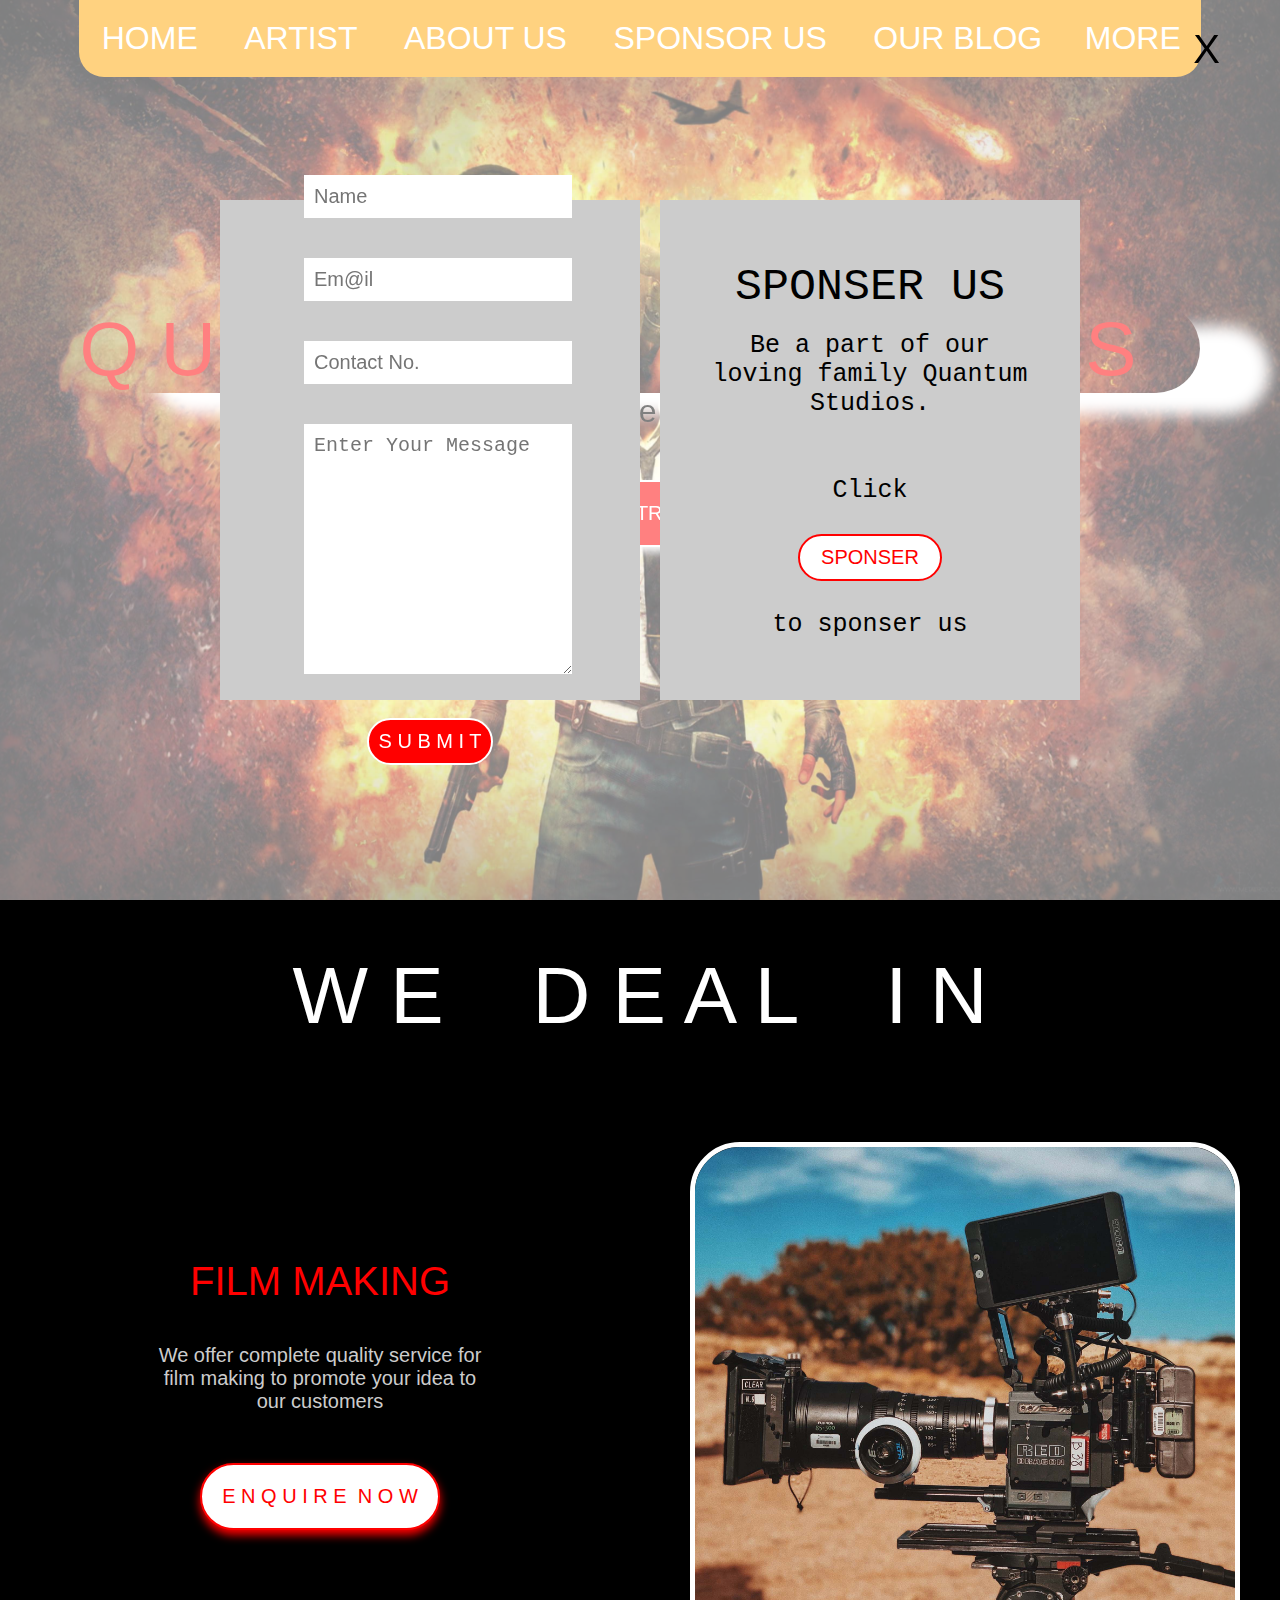
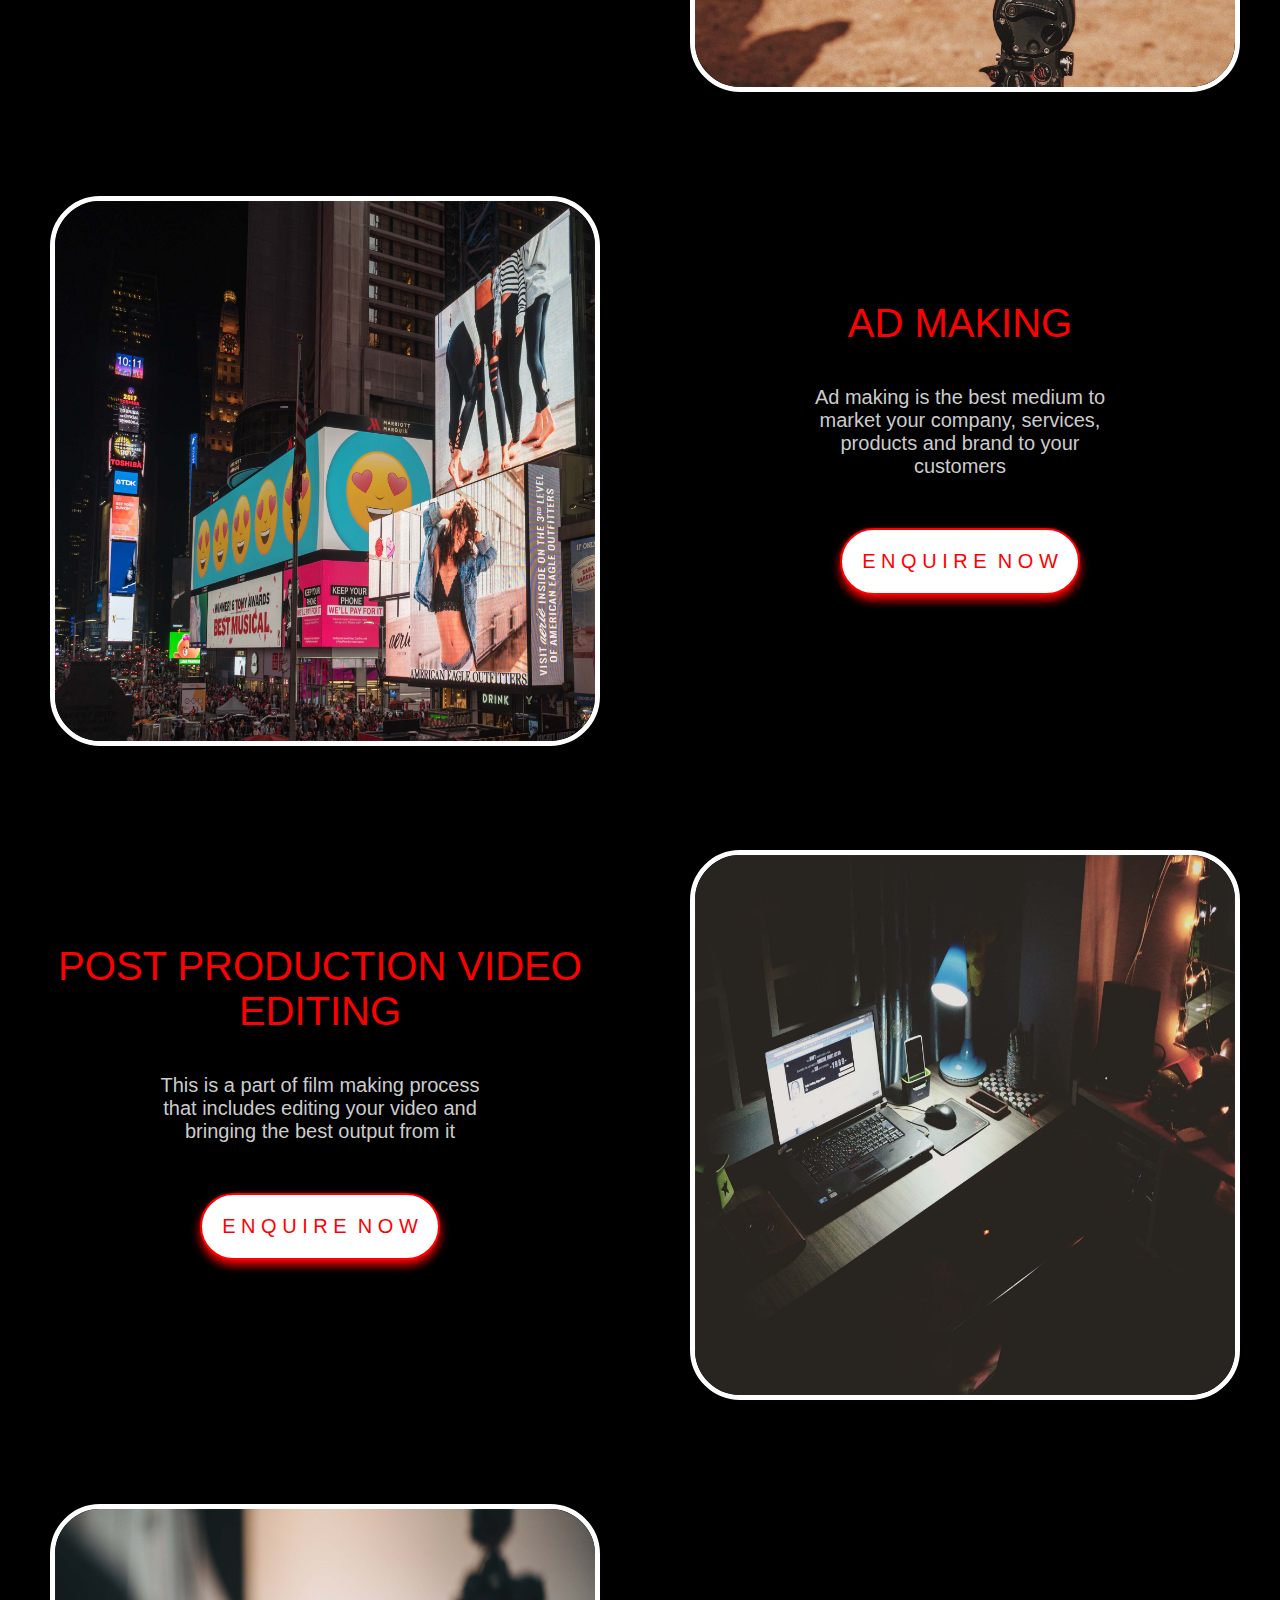
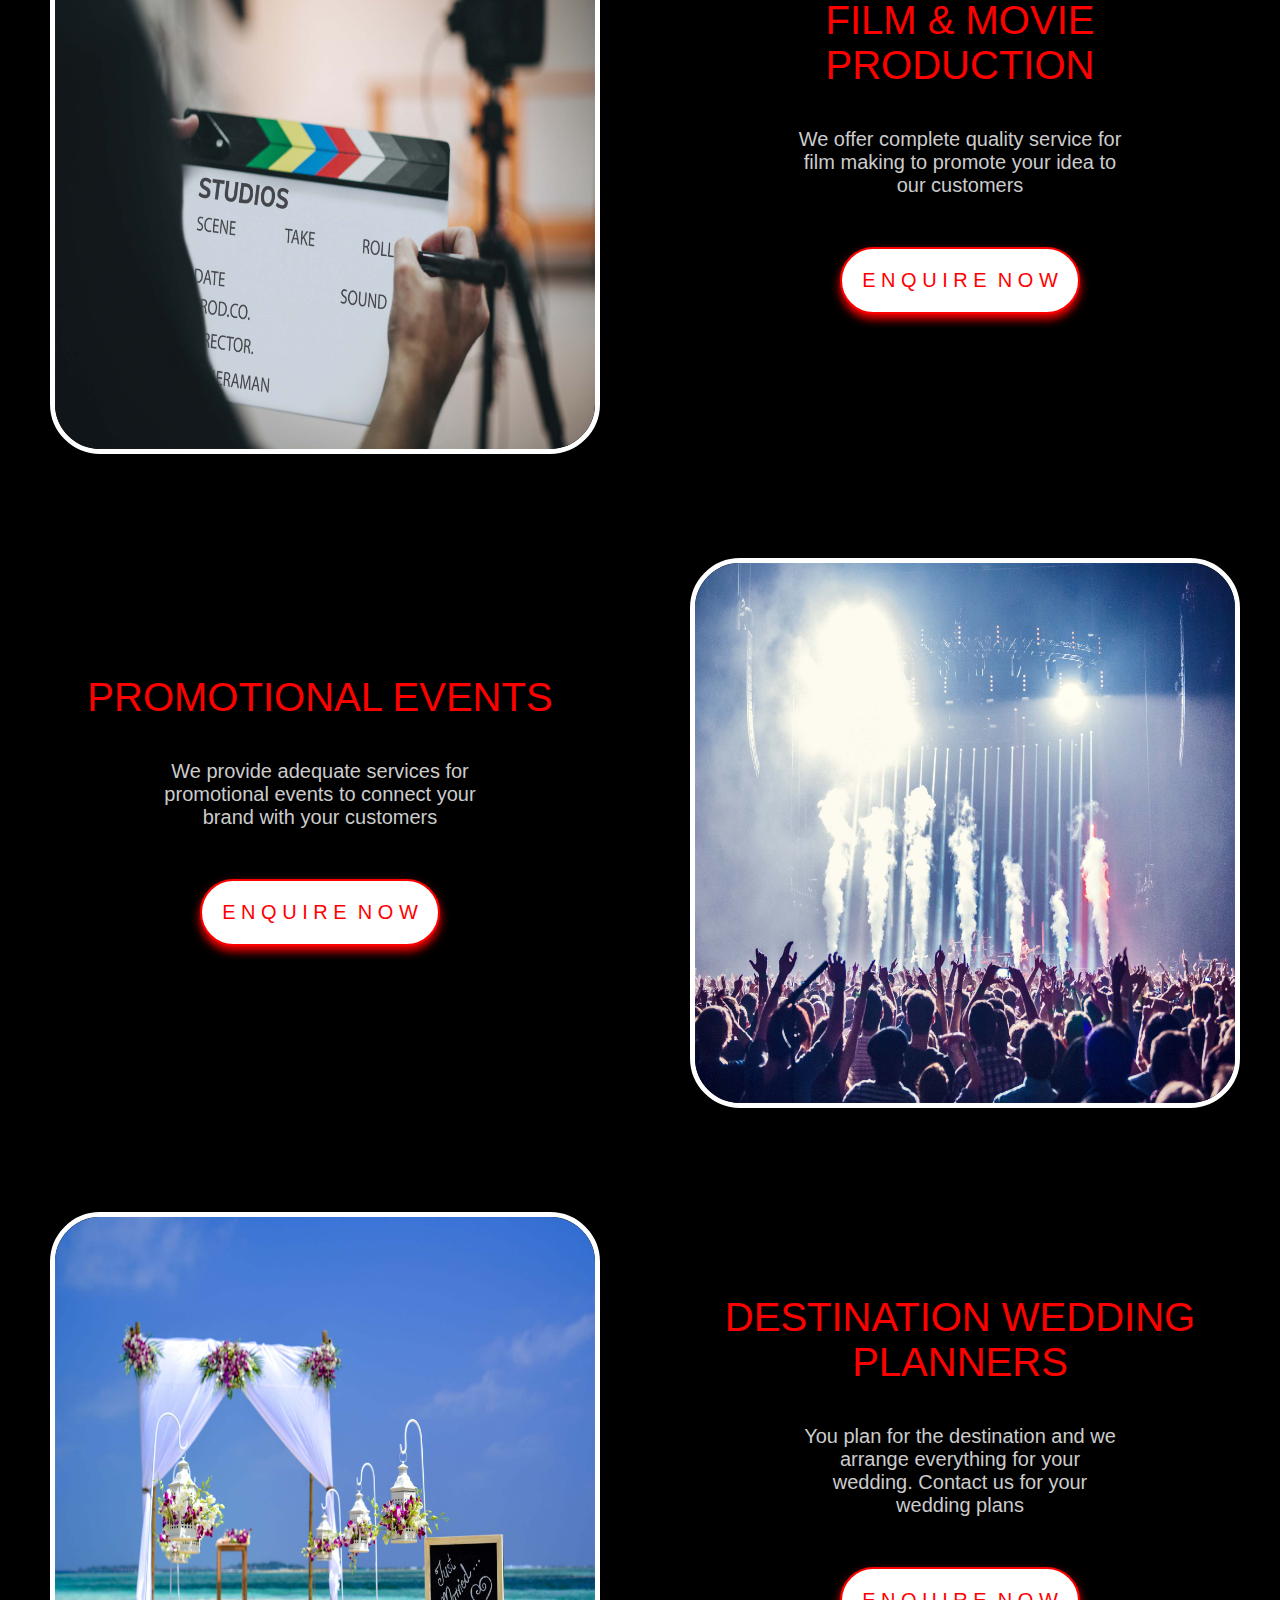
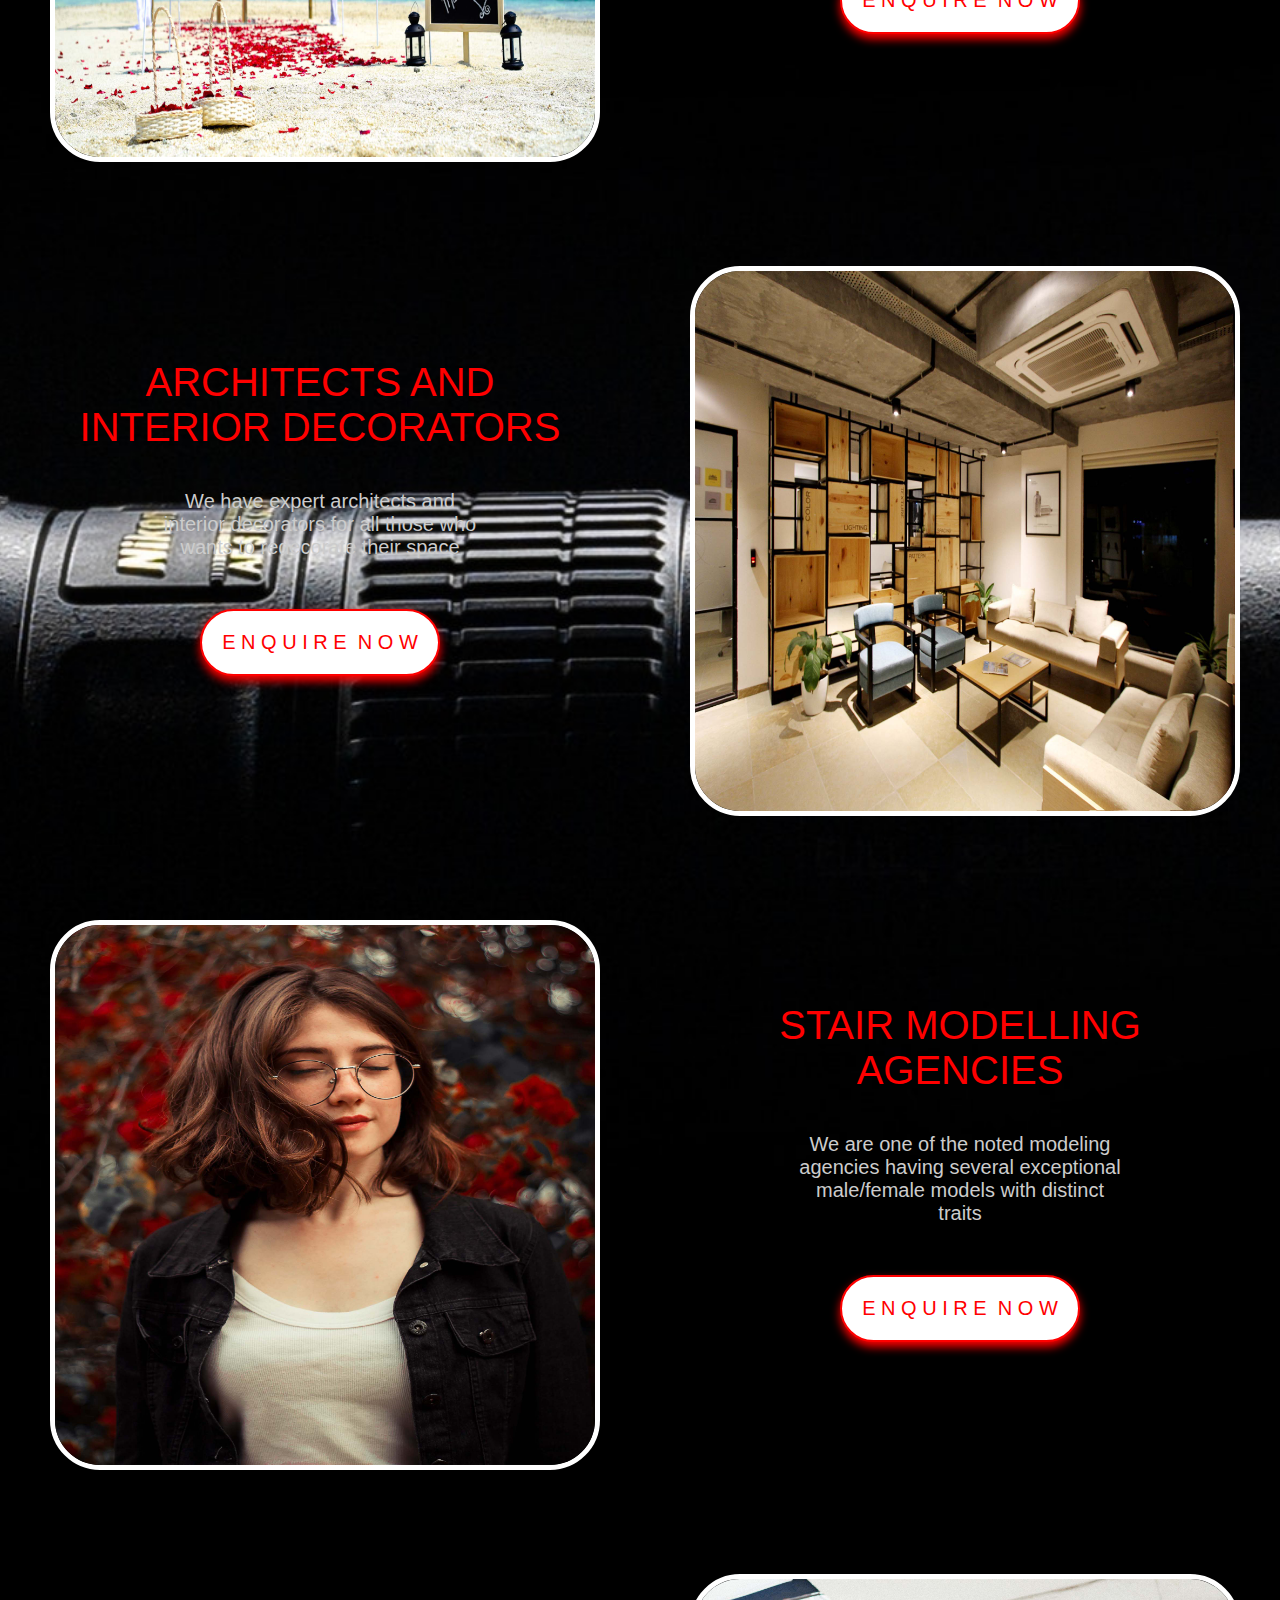
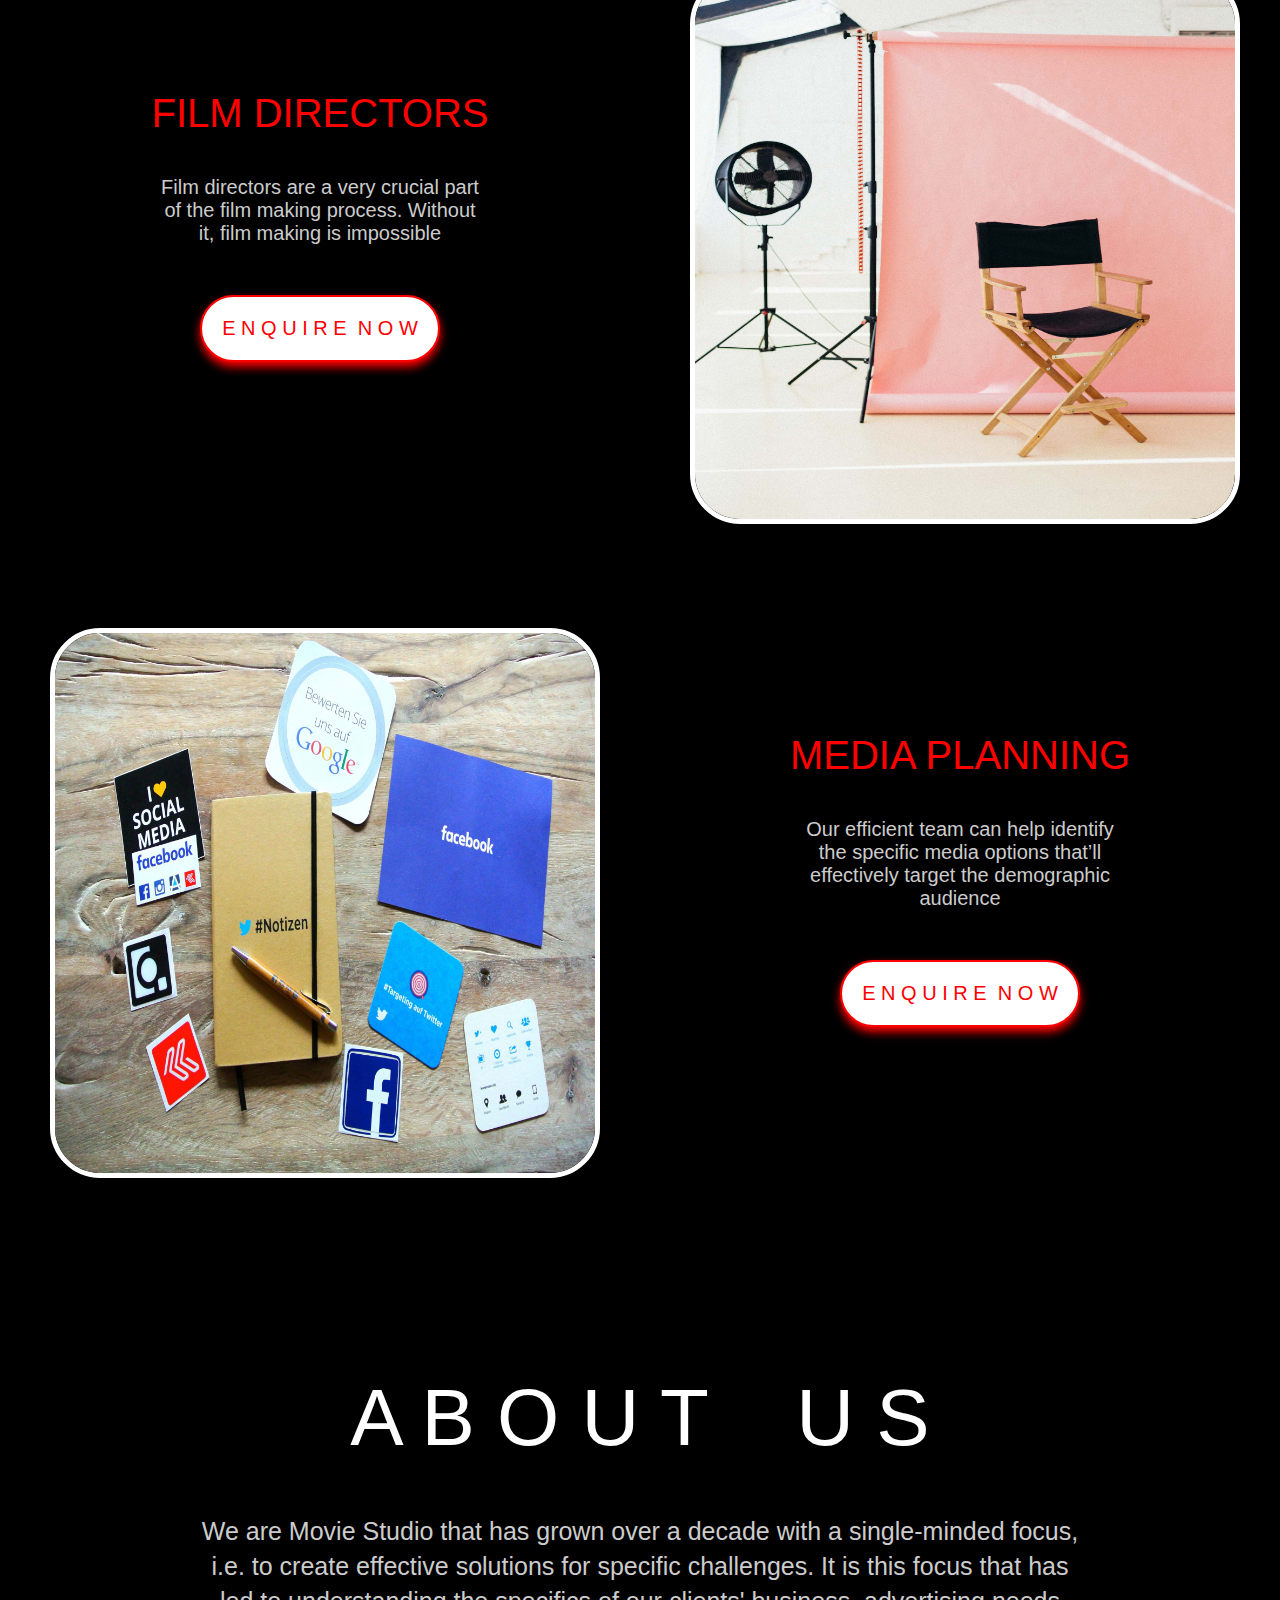
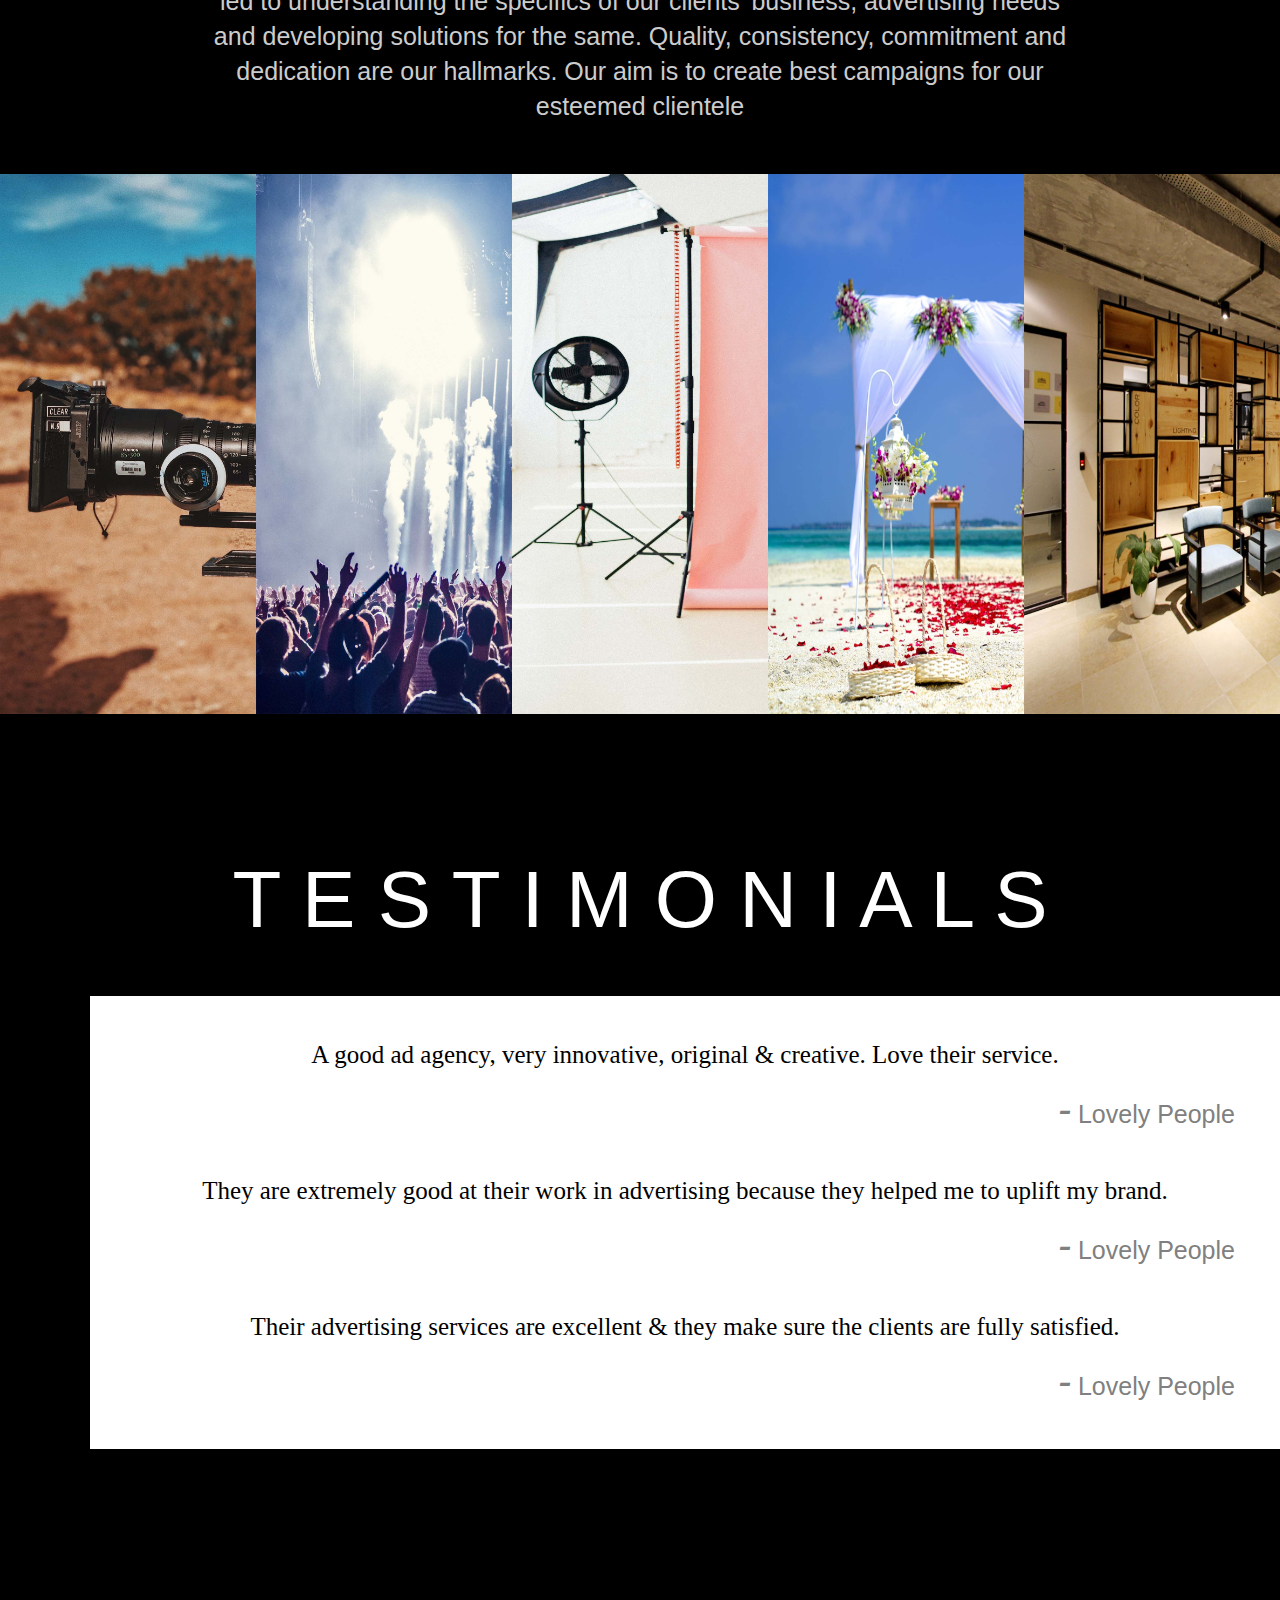
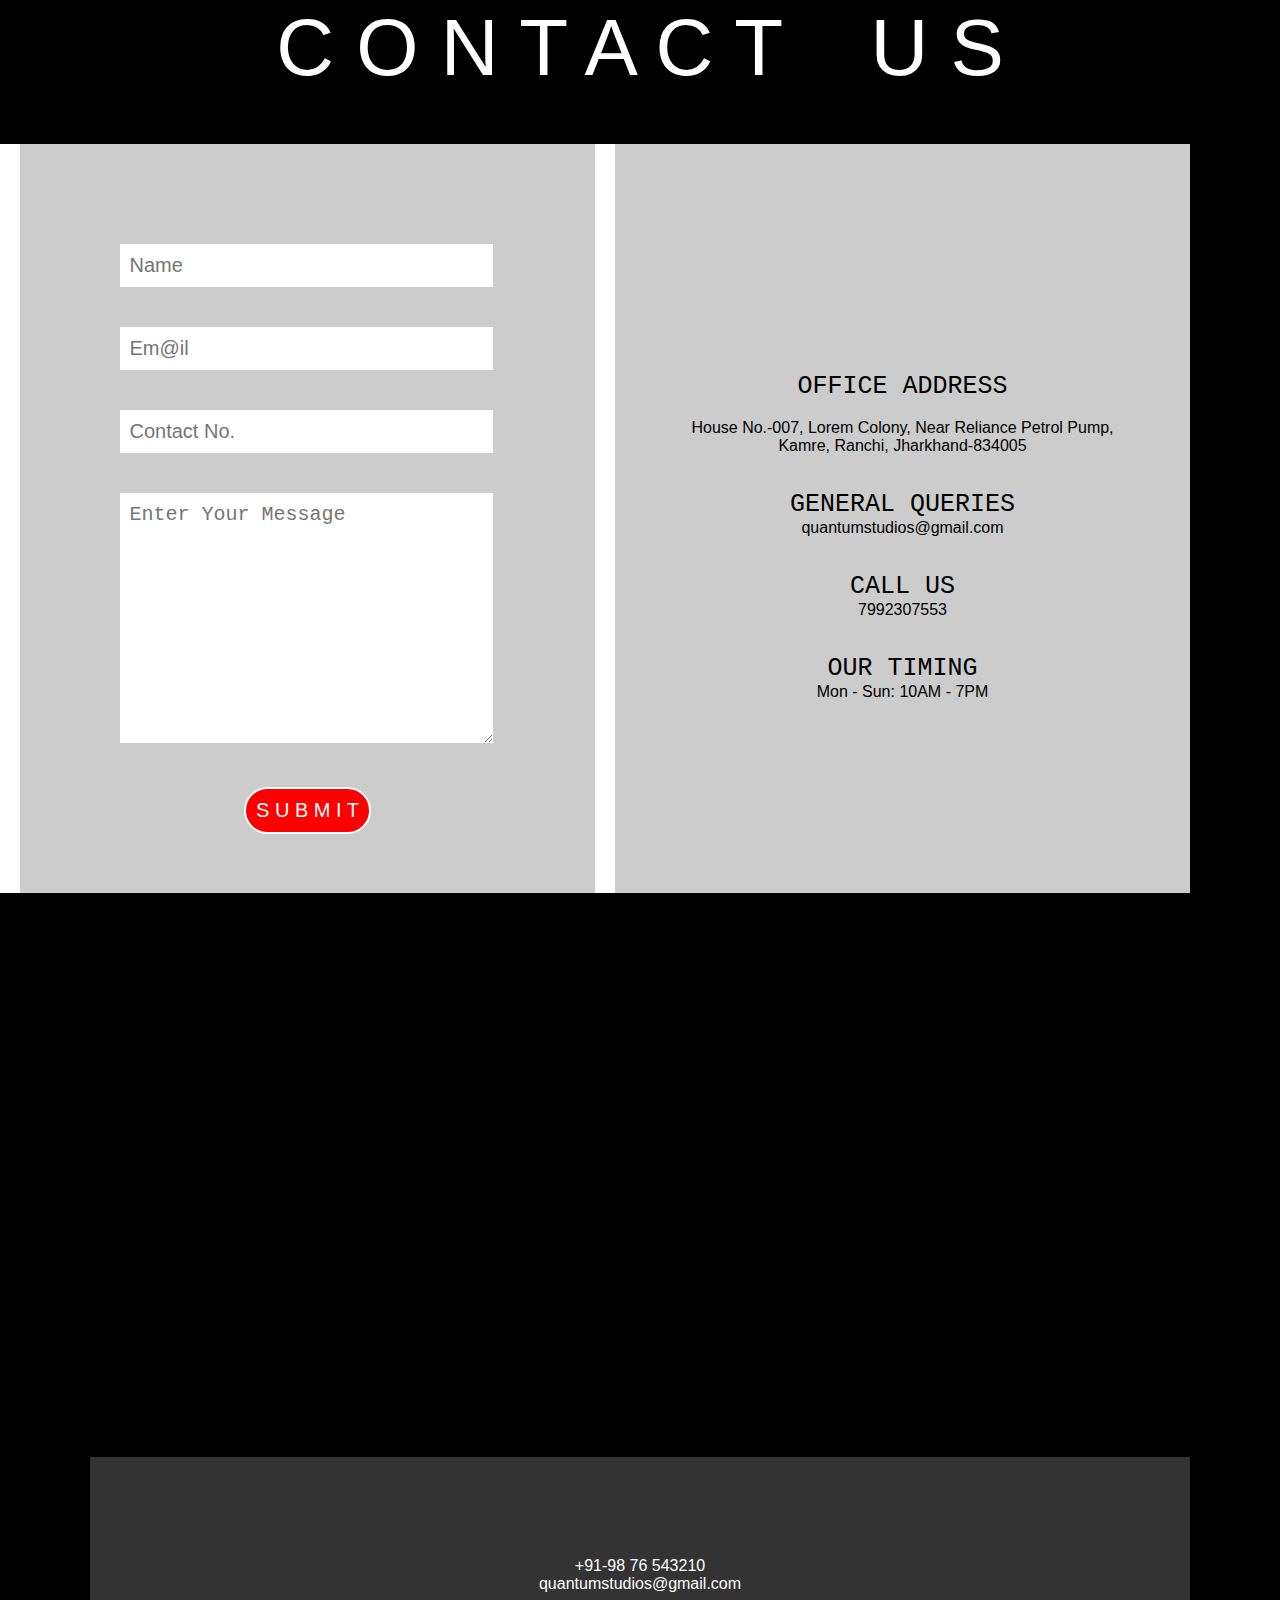
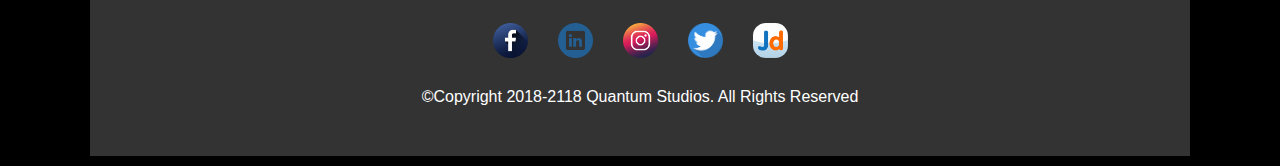
<file: index.html>
<!DOCTYPE html>
<html lang="en-US">
    <head>
        <meta charset="utf-8">
        <meta name="author" content="Nikhil Kumar Shrivastava">
        <meta name="description" content="">
       <!--<link rel="Page Icon" href="images/Wlogo.png" type="image/x-icon">--> 
        <link rel="stylesheet" href="css/css.css">
        <link rel="stylesheet" href="css/slide.css">
        <script type="text/javascript" src="script/jquery.js" lang="javascript"></script>
        <script type="text/javascript" src="script/pareffect.js" lang="javascript"></script>
    </head>
<body>
    <div class="back-drop">
        <div class="top-sec">
            <div class="menu">
              <div class="menu-cover">
                  <div class="menu-block">
                <a href="">HOME</a>
                <a href="artists/artist.html">ARTIST</a>
                <a id="abt-us" data-sc>ABOUT US</a>
                <a class="more_items" href="">SPONSOR US</a>
                <a href="#">OUR BLOG</a></div>
                <ul>
                    <li><a class="more-click-event">MORE</a>
                    </li>
                </ul>
            </div>
            <div class="more-li-real">
                <ul class="more-li">
                    <li><a class="more_items" id="gal" data-sc>GALLERY</a></li>
                    <li><a class="more_items" id="tesmon"  data-sc>TESTIMONIALS</a></li>
                    <li><a class="more_items" id="con-us"  data-sc>CONTACT US</a></li>
                </ul>
            </div>
        </div>
        <div class="top-sec-center-container">
            <div class="top-sec-center">
                <div class="rellax text-nfilms" data-rellax-speed="-2">Q U A N T U M &nbsp;&nbsp;&nbsp;S T U D I O S &nbsp;&nbsp;</div>
                <div class="rellax basline-nfilms" data-rellax-speed="-2">O f f e r i n g &nbsp;&nbsp;&nbsp;T h e &nbsp;&nbsp;&nbsp;B e s t &nbsp;&nbsp;&nbsp;S t o r y t e l l i n g</div>
                <a class="rellax" data-rellax-speed="-2" type="button" href="https://www.youtube.com/watch?v=Riu0qLSqfTo&t=41s">WATCH TRAILER</a>
            </div>
        </div>
        </div>
        <div class="sec-sec">
            <div class="deals">W E &nbsp;&nbsp;&nbsp;D E A L &nbsp;&nbsp;&nbsp;I N</div>

            <div class="deal-in">
                <div>
                    <div class="film-making">
                        <div class="text-l"><div class="film-m">FILM MAKING</div>
                        <div id="deal-desc">We offer complete quality service for film making to promote your idea to our customers</div>
                        <input class="enquire_button" type="button" value="E N Q U I R E  N O W">
                    </div>
                        <div class="rimg-div">
                            <img class="rimg" src="images/film-making.jpg" alt="FILM MAKING">
                        </div>
                    </div>
                    <div class="film-making">
                        <div class="rimg-div">
                            <img class="rimg" src="images/ad-making.jpg" alt="AD MAKING">
                        </div>
                        <div class="text-l"><div class="film-m">AD MAKING</div>
                        <div id="deal-desc">Ad making is the best medium to market your company, services, products and brand to your customers</div>
                        <input class="enquire_button" type="button" value="E N Q U I R E  N O W">
                    </div>
                    </div>
                    <div class="film-making">
                            <div class="text-l"><div class="film-m">POST PRODUCTION VIDEO EDITING</div>
                            <div id="deal-desc">This is a part of film making process that includes editing your video and bringing the best output from it</div>
                            <input class="enquire_button" type="button" value="E N Q U I R E  N O W">
                        </div>
                        <div class="rimg-div">
                            <img class="rimg" src="images/postproduction.jpg" alt="POST PRODUCTION VIDEO EDITING">
                        </div>
                    </div>
                    <div class="film-making">
                        <div class="rimg-div">
                            <img class="rimg" src="images/film-and-movie.jpg" alt="FILM & MOVIE PRODUCTION">
                        </div>
                        <div class="text-l"><div class="film-m">FILM &amp; MOVIE PRODUCTION</div>
                        <div id="deal-desc">We offer complete quality service for film making to promote your idea to our customers</div>
                        <input class="enquire_button" type="button" value="E N Q U I R E  N O W">
                    </div>
                    </div>
                    <div class="film-making">
                            <div class="text-l"><div class="film-m">PROMOTIONAL EVENTS</div>
                            <div id="deal-desc">We provide adequate services for promotional events to connect your brand with your customers</div>
                            <input class="enquire_button" type="button" value="E N Q U I R E  N O W">
                        </div>
                        <div class="rimg-div">
                            <img class="rimg" src="images/promo-events.jpg" alt="PROMOTIONAL EVENTS">
                        </div>
                    </div>
                    <div class="film-making">
                        <div class="rimg-div">
                            <img class="rimg" src="images/destination-wedding.jpg" alt="DESTINATION WEDDING PLANNERS">
                        </div>
                        <div class="text-l"><div class="film-m">DESTINATION WEDDING PLANNERS</div>
                        <div id="deal-desc">You plan for the destination and we arrange everything for your wedding. Contact us for your wedding plans</div>
                        <input class="enquire_button" type="button" value="E N Q U I R E  N O W">
                    </div>
                    </div>
                    <div class="film-making">
                            <div class="text-l"><div class="film-m">ARCHITECTS AND INTERIOR DECORATORS</div>
                            <div id="deal-desc">We have expert architects and interior decorators for all those who wants to redecorate their space</div>
                            <input class="enquire_button" type="button" value="E N Q U I R E  N O W">
                        </div>
                        <div class="rimg-div">
                            <img class="rimg" src="images/architecture.jpg" alt="ARCHITECTS AND INTERIOR DECORATORS">
                        </div>
                    </div>
                    <div class="film-making">
                        <div class="rimg-div">
                            <img class="rimg" src="images/stair-model.jpg" alt="STAIR MODELLING AGENCIES">
                        </div>
                        <div class="text-l"><div class="film-m">STAIR MODELLING AGENCIES</div>
                        <div id="deal-desc">We are one of the noted modeling agencies having several exceptional male/female models with distinct traits</div>
                        <input class="enquire_button" type="button" value="E N Q U I R E  N O W">
                    </div>
                    </div>
                    <div class="film-making">
                            <div class="text-l"><div class="film-m">FILM DIRECTORS</div>
                            <div id="deal-desc">Film directors are a very crucial part of the film making process. Without it, film making is impossible</div>
                            <input class="enquire_button" type="button" value="E N Q U I R E  N O W">
                        </div>
                        <div class="rimg-div">
                            <img class="rimg" src="images/director.jpg" alt="FILM DIRECTORS">
                        </div>
                    </div>
                        <div class="film-making">
                        <div class="rimg-div">
                            <img class="rimg" src="images/media-planning.jpg" alt="MEDIA PLANNING">
                        </div>
                        <div class="text-l"><div class="film-m">MEDIA PLANNING</div>
                        <div id="deal-desc">Our efficient team can help identify the specific media options that’ll effectively target the demographic audience</div>
                        <input class="enquire_button" type="button" value="E N Q U I R E  N O W">
                    </div>
                    </div>
                </div>
            </div>
        </div>
        <div class="gap1"></div>
        <div class="abt-sec">
            <div class="abt-sec-in">
                <div class="abt">A B O U T &nbsp;&nbsp;&nbsp;U S</div>
                <div id="abt-desc">
                        We are Movie Studio that has grown over a decade with a single-minded focus,
                        i.e. to create effective solutions for specific challenges. It is this focus that has led
                        to understanding the specifics of our clients' business, advertising needs and developing
                        solutions for the same. Quality, consistency, commitment and dedication are our hallmarks.
                        Our aim is to create best campaigns for our esteemed clientele
                </div>
                <div class="abt-img">
                    <div class="abt-slide">
                        <div class="slide">
                            <ul class="slide-base">
                                <li>
                                    <div class="team-slide-img-content">
                                        <h2>WHAT IS LOREM IPSUM?</h2>
                                        <p>Lorem ipsum dolor sit amet consectetur adipisicing elit. 
                                            Tenetur provident excepturi, rerum dolorem iusto velit incidunt odit 
                                            consequuntur molestias harum quae modi adipisci illo! 
                                            Accusamus magnam dolore cupiditate! Beatae, provident!</p>
                                    </div></li>
                                <li>
                                    <div class="team-slide-img-content">
                                        <h2>WHAT IS LOREM IPSUM?</h2>
                                        <p>Lorem ipsum dolor sit amet consectetur adipisicing elit. 
                                            Tenetur provident excepturi, rerum dolorem iusto velit incidunt odit 
                                            consequuntur molestias harum quae modi adipisci illo! 
                                            Accusamus magnam dolore cupiditate! Beatae, provident!</p>
                                    </div></li>
                                <li>
                                    <div class="team-slide-img-content">
                                        <h2>WHAT IS LOREM IPSUM?</h2>
                                        <p>Lorem ipsum dolor sit amet consectetur adipisicing elit. 
                                            Tenetur provident excepturi, rerum dolorem iusto velit incidunt odit 
                                            consequuntur molestias harum quae modi adipisci illo! 
                                            Accusamus magnam dolore cupiditate! Beatae, provident!</p>
                                    </div></li>
                                <li>
                                    <div class="team-slide-img-content">
                                        <h2>WHAT IS LOREM IPSUM?</h2>
                                        <p>Lorem ipsum dolor sit amet consectetur adipisicing elit. 
                                            Tenetur provident excepturi, rerum dolorem iusto velit incidunt odit 
                                            consequuntur molestias harum quae modi adipisci illo! 
                                            Accusamus magnam dolore cupiditate! Beatae, provident!</p>
                                    </div></li>
                                <li>
                                    <div class="team-slide-img-content">
                                        <h2>WHAT IS LOREM IPSUM?</h2>
                                        <p>Lorem ipsum dolor sit amet consectetur adipisicing elit. 
                                            Tenetur provident excepturi, rerum dolorem iusto velit incidunt odit 
                                            consequuntur molestias harum quae modi adipisci illo! 
                                            Accusamus magnam dolore cupiditate! Beatae, provident!</p>
                                    </div></li>
                                </ul>
                            </div>
                        </div>
                    </div>
                </div>  
            </div>
            <div class="testimonials">
                <div class="tes-head">T E S T I M O N I A L S</div>
                <div class="tm-cover">
                <div class="t1">
                    <div class="t1h1">A good ad agency, very innovative, original & creative. Love their service.</div>
                    <div class="t1h1d1"><em style="font-size:40px">-</em> Lovely People</div>
                </div>
                <div class="t2">
                    <div class="t2h2">They are extremely good at their work in advertising because they helped me to uplift my brand.</div>
                    <div class="t2h2d2"><em style="font-size:40px">-</em> Lovely People</div>
                </div>
                <div class="t3">
                    <div class="t3h3">Their advertising services are excellent & they make sure the clients are fully satisfied.</div>
                    <div class="t3h3d3"><em style="font-size:40px">-</em> Lovely People</div>
                </div>
            </div>
                </div>

            <div class="contact-us">
                
                    <div class="cous-head">C O N T A C T &nbsp;&nbsp;&nbsp;U S</div>
                    <div class="cous-cover">
                        <div class="cous-palete">
                            <div class="cous-form">
                                <form action="">
                                    <div class="info">
                                    <input placeholder="Name" type="text">
                                    
                                    <input placeholder="Em@il" type="text">
                                    
                                    <input placeholder="Contact No." type="text">
                                    
                                    <textarea rows="10" placeholder="Enter Your Message"></textarea></div>
                                    <div class="submit-form">
                                        <input type="submit" value="S U B M I T">
                                    </div>
                                </form>

                            </div>

                            <div class="cous-desc">
                                <div class="cous-headings">
                                        <div class="cous-heads">OFFICE ADDRESS</div><br>
                                        <div class="cous-detail-desc">House No.-007, Lorem Colony, Near Reliance Petrol Pump, Kamre, Ranchi,
                                            Jharkhand-834005
                                        </div>
                                </div>
                                <div class="cous-headings">
                                        <div class="cous-heads">GENERAL QUERIES</div>
                                        <div class="cous-detail-desc">quantumstudios@gmail.com</div>
                                </div>
                                <div class="cous-headings">
                                        <div class="cous-heads">CALL US</div>
                                        <div class="cous-detail-desc">7992307553</div>
                                </div>
                                <div class="cous-headings">
                                        <div class="cous-heads">OUR TIMING</div>
                                        <div class="cous-detail-desc">Mon - Sun: 10AM - 7PM</div>
                                </div>
                            </div>
                        </div>
                    </div>
            </div>
                <iframe class="google-maps" src="https://www.google.com/maps/embed?pb=!1m18!1m12!1m3!1d3662.1136308995283!2d85.28646501537749!3d23.384106184771174!2m3!1f0!2f0!3f0!3m2!1i1024!2i768!4f13.1!3m3!1m2!1s0x39f4e0958a6c4db5%3A0x1ce7e750d794c065!Quantum+Studios!5e0!3m2!1sen!2sin!4v1557730930299!5m2!1sen!2sin" frameborder="0" style="border:0" allowfullscreen></iframe>
            <footer>
                <div class="pno">
                    +91-98 76 543210 <br>
                    quantumstudios@gmail.com
                </div>
                <div class="social">

                <div class="facebook">
                    <a href="https://www.facebook.com/quantumstudios"></a>
                </div>
                <div class="linked-in">
                    <a href=""></a>
                </div>
                <div class="ig">
                    <a href="https://www.instagram.com/quantumstudios/"></a>
                </div>
                <div class="tweet">
                    <a href="https://twitter.com/quantumstudios"></a>
                </div>
                <div class="justdial">
                    <a href="https://www.justdial.com/Ranchi/Quantum-Studios/0651PX651-X651-170525124513-T4Z7_BZDET"></a>
                </div>
                </div>
                <div class="copyright">
                    &#169;Copyright 2018-2118 Quantum Studios. All Rights Reserved
                </div>
            </footer>
            </div>
        </div>
        <div class="overlayExcess">
            <div class="overlayclose"><a class="overlaycloseButton">X</a></div>
            <div class="cous-cover-overlay">
                <div class="cous-palete">
                    <div class="cous-form">
                        <form action="">
                            <div class="info">
                            <input placeholder="Name" type="text">
                            
                            <input placeholder="Em@il" type="text">
                            
                            <input placeholder="Contact No." type="text">
                            
                            <textarea rows="10" placeholder="Enter Your Message"></textarea></div>
                            <div class="submit-form">
                                <input type="submit" value="S U B M I T">
                            </div>
                        </form>

                    </div>

                    <div class="cous-desc">
                        <div class="cous-headings">
                                <div class="cous-heads-overlay">SPONSER US</div><br>
                                <div class="overlay-detail">
                                    Be a part of our loving family Quantum Studios.
                                    <br><br><br>
                                    Click <br><br><a class="sponser_button" href="">&nbsp;&nbsp;SPONSER&nbsp;&nbsp;</a><br><br>to sponser us
                                </div>
                        </div>
                        
                    </div>
                </div>
            </div>
    </div>
        <div class="more-overlay1"></div>
        <div class="more-overlay2"></div>
        <script src="script/script.js"></script>
    </body>
</html>
</file>
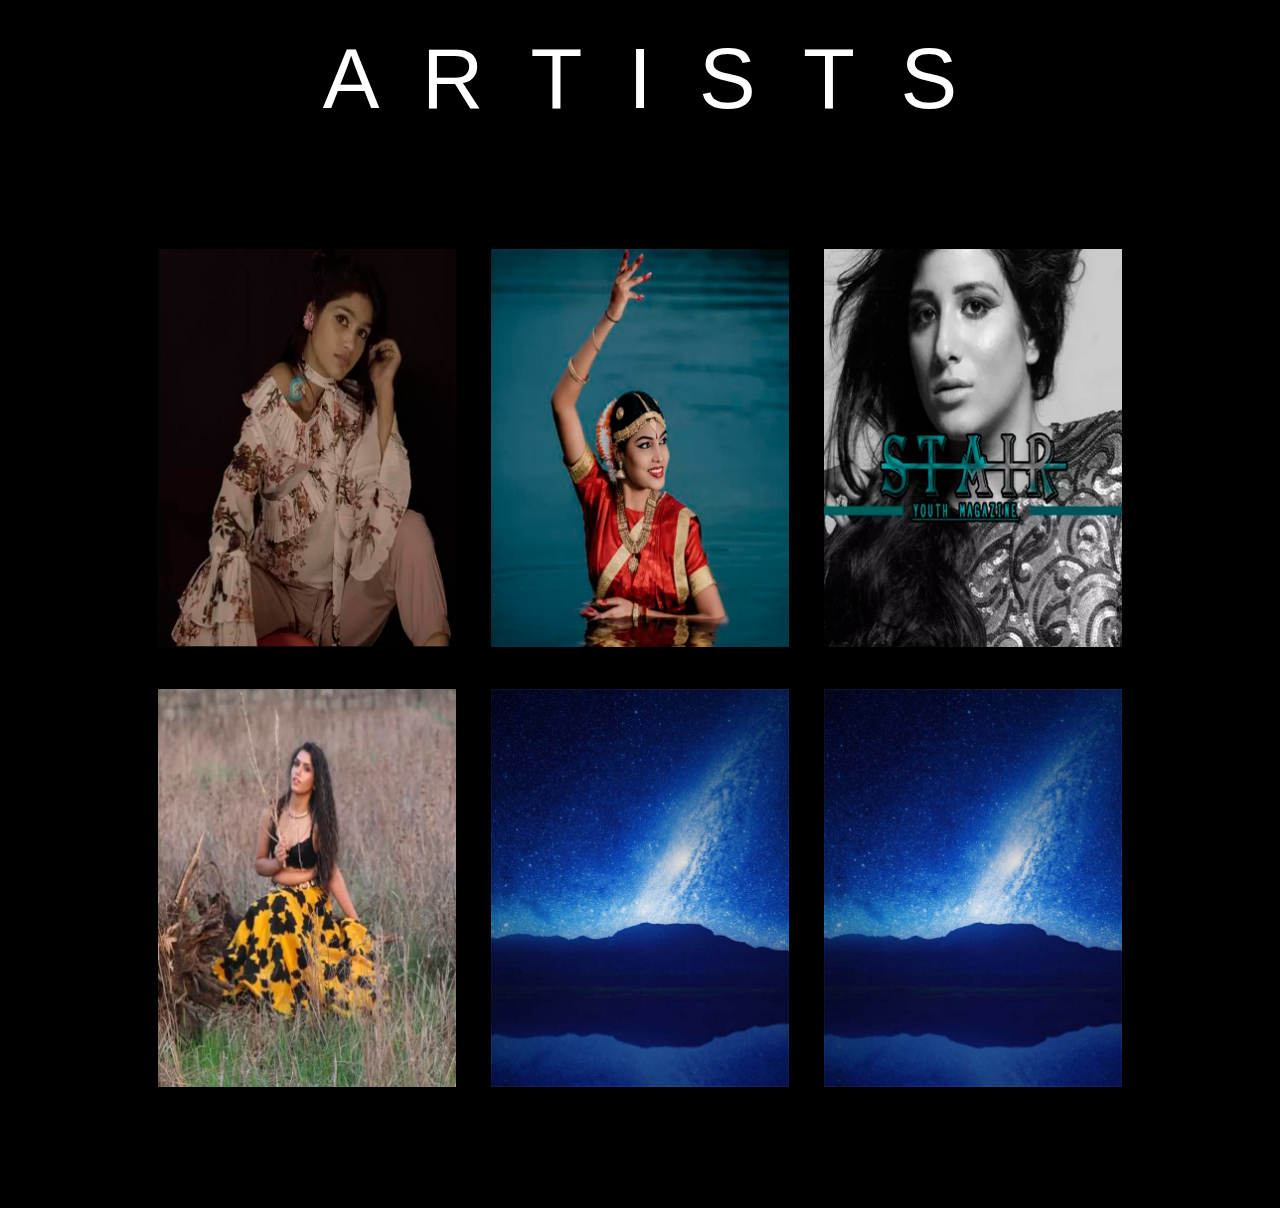
<file: artists/artist.html>
<!DOCTYPE html>
<html lang="en">
<head>
    <meta charset="UTF-8">
    <meta name="viewport" content="width=device-width, initial-scale=1.0">
    <meta http-equiv="X-UA-Compatible" content="ie=edge">
    <link rel="stylesheet" href="artist.css">
    <title>Artists</title>
</head>
<body>
    <div class="artisttext">A &nbsp;R &nbsp;T &nbsp;I &nbsp;S &nbsp;T &nbsp;S</div>
    <div class="container">
        <div class="card">
            <div class="imgBox">
                <img src="01.jpg" alt="">
            </div>
            <div class="details">
                <h2>KIMMI SINGH</h2>
                <p>Lorem ipsum, dolor sit amet consectetur adipisicing 
                    elit. Itaque consectetur consequatur eaque, 
                    quisquam soluta in eligendi voluptatem, 
                    aliquid impedit vitae labore, deleniti odio!
                    sint placeat fugit rem odio illo ipsa amet voluptates!
                    Lorem ipsum dolor sit amet consectetur adipisicing elit.
                    Dolor, laborum, voluptatibus assumenda fuga possimus
                    fugit ab quis saepe odio velit quibusdam? Possimus
                    adipisci laboriosam fugit repellat impedit ullam</p>
            </div>
        </div>
        <div class="card">
            <div class="imgBox">
                <img src="02.jpg" alt="">
            </div>
            <div class="details">
                <h2>NISHI KUMARI</h2>
                <p>Lorem ipsum, dolor sit amet consectetur adipisicing 
                    elit. Itaque consectetur consequatur eaque, 
                    quisquam soluta in eligendi voluptatem, 
                    aliquid impedit vitae labore, deleniti odio!
                    sint placeat fugit rem odio illo ipsa amet voluptates!
                    Lorem ipsum dolor sit amet consectetur adipisicing elit.
                    Dolor, laborum, voluptatibus assumenda fuga possimus
                    fugit ab quis saepe odio velit quibusdam? Possimus
                    adipisci laboriosam fugit repellat impedit ullam</p>
            </div>
        </div>
        <div class="card">
            <div class="imgBox">
                <img src="03.jpg" alt="">
            </div>
            <div class="details">
                <h2>PUJA SHARMA</h2>
                <p>Lorem ipsum, dolor sit amet consectetur adipisicing 
                    elit. Itaque consectetur consequatur eaque, 
                    quisquam soluta in eligendi voluptatem, 
                    aliquid impedit vitae labore, deleniti odio!
                    sint placeat fugit rem odio illo ipsa amet voluptates!
                    Lorem ipsum dolor sit amet consectetur adipisicing elit.
                    Dolor, laborum, voluptatibus assumenda fuga possimus
                    fugit ab quis saepe odio velit quibusdam? Possimus
                    adipisci laboriosam fugit repellat impedit ullam</p>
            </div>
        </div>
        <div class="card">
            <div class="imgBox">
                <img src="04.jpg" alt="">
            </div>
            <div class="details">
                <h2>KIARA</h2>
                <p>Lorem ipsum, dolor sit amet consectetur adipisicing 
                    elit. Itaque consectetur consequatur eaque, 
                    quisquam soluta in eligendi voluptatem, 
                    aliquid impedit vitae labore, deleniti odio!
                    sint placeat fugit rem odio illo ipsa amet voluptates!
                    Lorem ipsum dolor sit amet consectetur adipisicing elit.
                    Dolor, laborum, voluptatibus assumenda fuga possimus
                    fugit ab quis saepe odio velit quibusdam? Possimus
                    adipisci laboriosam fugit repellat impedit ullam</p>
            </div>
        </div>
        <div class="card">
            <div class="imgBox">
                <img src="1.jpg" alt="">
            </div>
            <div class="details">
                <h2>Lorem Ipsum Dolar</h2>
                <p>Lorem ipsum, dolor sit amet consectetur adipisicing 
                    elit. Itaque consectetur consequatur eaque, 
                    quisquam soluta in eligendi voluptatem, 
                    aliquid impedit vitae labore, deleniti odio!
                    sint placeat fugit rem odio illo ipsa amet voluptates!
                    Lorem ipsum dolor sit amet consectetur adipisicing elit.
                    Dolor, laborum, voluptatibus assumenda fuga possimus
                    fugit ab quis saepe odio velit quibusdam? Possimus
                    adipisci laboriosam fugit repellat impedit ullam</p>
            </div>
        </div>
        <div class="card">
            <div class="imgBox">
                <img src="1.jpg" alt="">
            </div>
            <div class="details">
                <h2>Lorem Ipsum Dolar</h2>
                <p>Lorem ipsum, dolor sit amet consectetur adipisicing 
                    elit. Itaque consectetur consequatur eaque, 
                    quisquam soluta in eligendi voluptatem, 
                    aliquid impedit vitae labore, deleniti odio!
                    sint placeat fugit rem odio illo ipsa amet voluptates!
                    Lorem ipsum dolor sit amet consectetur adipisicing elit.
                    Dolor, laborum, voluptatibus assumenda fuga possimus
                    fugit ab quis saepe odio velit quibusdam? Possimus
                    adipisci laboriosam fugit repellat impedit ullam</p>
            </div>
        </div>
    </div>
</body>
</html>
</file>
<file: css/css.css>
*{
    margin: 0;
    padding: 0;
}
body{
    width: 100%;
    background-color: #000;
    background-size: cover;
}
.back-drop{
    width: 100%;
    background: url(../images/black-and-white-black-background-camera-1595244.jpg);
    background-size: cover;
    background-repeat: no-repeat;
    background-position: center;
}
.top-sec{
    height: 100vh;
    width: 100%;
}
.menu-cover{
    background-color: orange;
    border-radius: 0 0 25px 25px;
    display: flex;
    flex-direction: row;
    align-self: center;
}
.menu{
    display: flex;
    position: fixed;
    top: 0;
    width: 100%;
    z-index: 6;
    flex-direction: column;
}
.menu .menu-cover .menu-block a{
    display: inline-block;
    color: #fff;
    font-size: 2.5vw;
    text-decoration: none;
    font-family: -apple-system, BlinkMacSystemFont, 'Segoe UI', Roboto, Oxygen, Ubuntu, Cantarell, 'Open Sans', 'Helvetica Neue', sans-serif;
    padding: 20px;
    margin-left: 2.5px;
    transition: 0.7s ease;
    cursor: pointer;
}
.menu ul li{
    list-style: none;
}
.menu ul li a{
    color: #fff;
    font-size: 2.5vw;
    text-decoration: none;
    font-family: -apple-system, BlinkMacSystemFont, 'Segoe UI', Roboto, Oxygen, Ubuntu, Cantarell, 'Open Sans', 'Helvetica Neue', sans-serif;
    padding: 20px;
    margin-left: 2.5px;
    transition: 0.7s ease;
    cursor: pointer;
    border-radius: 0 0 25px 0;
}
.menu ul li a:hover{
    background: rgba(255, 255, 255, 0.7);
    color: #000;
    margin-right: 0;margin-left: 0;
    padding-left: 15px;padding-right: 15px;
    transition: 0.7s ease;
}
.menu ul{
    align-self: center;
}
.menu .menu-cover .menu-block a:first-child{
    border-radius: 0 0 0 25px;
}
.menu .menu-cover .menu-block a:hover{
    background: rgba(255, 255, 255, 0.7);
    color: #000;
    margin-right: 0;margin-left: 0;
    padding-left: 15px;padding-right: 15px;
    transition: 0.7s ease;
}
.top-sec-center-container{
    height: 100%;
    background: url(../images/top-back.jpg);
    background-size: cover;
    background-repeat: no-repeat;
    background-position: center;
    z-index: 5;
}
.top-sec-center{
    height: 100%;
    display: flex;
    flex-direction:column;
    justify-content: center;
    align-items: center;
    box-shadow: inset 0 0 1000px #000;
    z-index: 5;
}
.more-li{
    align-self: center;
}
.more-li-real li a{
    background: rgba(0, 0, 0, 0);
}
.more-li-real li{
    height: 20px;
    padding: 30px;
}
.more-li-real{
    align-self: flex-end;
    display: flex;
    flex-direction: row;
    display: none;
    z-index: 3;
}
.text-nfilms{
    font-size: 6vw;
    color: rgb(255, 0, 0);
    font-family: -apple-system, BlinkMacSystemFont, 'Segoe UI', Roboto, Oxygen, Ubuntu, Cantarell, 'Open Sans', 'Helvetica Neue', sans-serif;
    box-shadow: 70px 22px 15px #fff;
    border-radius: 100px;
    filter: brightness(100%;)
}
.basline-nfilms{
    font-size: 2.5vw;
    color: black;
    font-family: -apple-system, BlinkMacSystemFont, 'Segoe UI', Roboto, Oxygen, Ubuntu, Cantarell, 'Open Sans', 'Helvetica Neue', sans-serif;
}
.top-sec-center a{
    text-decoration: none;
    margin: 50px;
    border: 2px solid #fff;
    border-radius: 35px;
    box-shadow: 0px 5px 10px #fff;
    font-size: 20px;
    padding: 20px;
    background: rgb(255, 0, 0);
    color: #fff;
    font-family: -apple-system, BlinkMacSystemFont, 'Segoe UI', Roboto, Oxygen, Ubuntu, Cantarell, 'Open Sans', 'Helvetica Neue', sans-serif;
    transition: 0.7s ease;
}
.top-sec-center a:hover{
    background-color: #fff;
    border-color: rgb(255, 0, 0);
    color:rgb(255, 0, 0);
    transition: 0.7s ease;
    cursor: pointer;
}
.sec-sec{
    width: 100%;
    background: rgba(255, 255, 255, 0);
    z-index: 7;
}
.deals{
    width: 100%;
    padding-top: 50px;
    padding-bottom: 50px;
    font-size: 80px;
    color: #fff;
    text-align: center;
    font-family: -apple-system, BlinkMacSystemFont, 'Segoe UI', Roboto, Oxygen, Ubuntu, Cantarell, 'Open Sans', 'Helvetica Neue', sans-serif;
    z-index: 7;
}
.film-making{
    width: 100%;
    display: flex;
}
.text-l{
    width: 50%;
    display: flex;
    justify-content: center;
    align-items: center;
    flex-direction: column;
    padding: 50px;
    text-align: center;
}
.film-m{
    color: rgb(255, 0, 0);
    font-size: 40px;
    font-family: 'Segoe UI', Tahoma, Geneva, Verdana, sans-serif;
}
#deal-desc{
    width: 60%;
    padding-top: 40px;
    color: #ccc;
    font-size: 20px;
    font-family: Verdana, Geneva, Tahoma, sans-serif;
}
.rimg-div{
    width: 50%;
    padding: 50px;
}
.rimg{
    width: 100%;
    border-radius: 50px;
    border: 5px solid #fff;
}
.text-l input{
    margin: 50px;
    background-color: #fff;
    color:rgb(255, 0, 0);
    border: 2px solid rgb(255, 0, 0);
    box-shadow: 0px 5px 10px red;
    border-radius: 35px;
    font-size: 20px;
    padding: 20px;
    transition: 0.7s ease;
}
.text-l input:hover{
    background: rgb(255, 0, 0);
    color: #fff;
    border-color: #fff;
    transition: 0.7s ease;
    cursor: pointer;
}
.abt-sec{
    padding-top: 10vh;
}
.abt{
    width: 100%;
    padding-top: 50px;
    padding-bottom: 50px;
    font-size: 80px;
    color: #fff;
    text-align: center;
    font-family: -apple-system, BlinkMacSystemFont, 'Segoe UI', Roboto, Oxygen, Ubuntu, Cantarell, 'Open Sans', 'Helvetica Neue', sans-serif;
}
#abt-desc{
    font-size: 25px;
    color:#ccc;
    font-family: Verdana, Geneva, Tahoma, sans-serif;
    padding-left: 200px;padding-right: 200px;
    margin-bottom: 50px;
    text-align: center;
    line-height: 35px;
}
.slide{
    height: 60vh;
}
.testimonials{
    margin-top: 10vh;
    padding-bottom: 7vh;
}
.testimonials .tm-cover{
    padding: 5vh;
    display: flex;
    flex-direction: column;
    align-items: center;
}
.tm-cover div{
    font-size: 25px;
}
.tes-head{ 
    width: 100%;
    padding-top: 50px;
    padding-bottom: 50px;
    font-size: 80px;
    color: #fff;
    text-align: center;
    font-family: -apple-system, BlinkMacSystemFont, 'Segoe UI', Roboto, Oxygen, Ubuntu, Cantarell, 'Open Sans', 'Helvetica Neue', sans-serif;
}
.tm-cover{
    background-color: #fff;
    margin-left: 10vh;
}
.t1{
    width: 100%;
}
.t2{
    width: 100%;
    padding: 5vh;
}
.t3{
    width: 100%;
}
.t1h1{
    padding-bottom: 2vh;
    font-family: cursive;
    color: #000;
    text-align: center;
}
.t2h2{
    padding-bottom: 2vh;
    font-family: cursive;
    color: #000;
    text-align: center;
}
.t3h3{
    padding-bottom: 2vh;
    font-family: cursive;
    color: #000;
    text-align: center;
}
.t1h1d1{
    color: gray;
    font-family: -apple-system, BlinkMacSystemFont, 'Segoe UI', Roboto, Oxygen, Ubuntu, Cantarell, 'Open Sans', 'Helvetica Neue', sans-serif;
    text-align: end;
    width: 100%;
}
.t2h2d2{
    color: gray;
    font-family: -apple-system, BlinkMacSystemFont, 'Segoe UI', Roboto, Oxygen, Ubuntu, Cantarell, 'Open Sans', 'Helvetica Neue', sans-serif;
    text-align: end;
}
.t3h3d3{
    color: gray;
    font-family: -apple-system, BlinkMacSystemFont, 'Segoe UI', Roboto, Oxygen, Ubuntu, Cantarell, 'Open Sans', 'Helvetica Neue', sans-serif;
    text-align: end;
}
.cous-head{
    width: 100%;
    padding-top: 10vh;
    padding-bottom: 50px;
    font-size: 80px;
    color: #fff;
    text-align: center;
    font-family: -apple-system, BlinkMacSystemFont, 'Segoe UI', Roboto, Oxygen, Ubuntu, Cantarell, 'Open Sans', 'Helvetica Neue', sans-serif;
}
.cous-cover{
    background-color: #fff;
    margin-right: 10vh;
}
.cous-palete{
    width: 100%;
    height: 100%;
    display: flex;
}
.cous-headings{
    text-align: center;
}
.cous-heads{
    padding-top: 35px;
    font-size: 25px;
    font-family: 'Courier New', Courier, monospace;
}
.cous-form{
    width: 50%;
    margin-left: 20px;
    padding: 5%;
    background-color: #ccc;
    display: flex;
    flex-direction:row;
    justify-content: center;
    align-items: center;
}
.cous-desc{
    width: 50%;
    margin-left: 20px;
    padding: 5%;
    background-color: #ccc;
    display: flex;
    flex-direction: column;
    align-content: center;
    justify-content: center;
}
.cous-detail-desc{
    font-family: -apple-system, BlinkMacSystemFont, 'Segoe UI', Roboto, Oxygen, Ubuntu, Cantarell, 'Open Sans', 'Helvetica Neue', sans-serif;
}
.cous-form .info input{
    font-size: 20px;
    padding: 10px;
    margin: 20px;
    width: 85%;
    border-style: none;
}
.cous-form .info textarea{
    font-size: 20px;
    padding: 10px;
    margin: 20px;
    width: 85%;
    border-style: none;
}
.info{
    padding: 20px;
}
.submit-form{
    display: flex;
    justify-content: center;
}
.submit-form input{
    background-color: rgb(255, 0, 0);
    color:#fff;
    border: 2px solid #fff;
    border-radius: 35px;
    font-size: 20px;
    padding: 10px;
    transition: 0.7s ease;
}
.submit-form input:hover{
    background-color: #fff;
    color: rgb(255, 0, 0);
    transition: 0.7s ease;
    border-color: rgb(255, 0, 0);
}
.google-maps{
    margin-top: 80px;
    height: 400px;
    width: 100%; 
}
footer{
    background: rgba(255, 255, 255, 0.2);
    margin-left: 10vh;
    margin-right: 10vh;
    margin-top: 80px;
    display: flex;
    flex-direction: column;
}
.copyright{
    padding-top: 30px;
    padding-bottom: 50px;
    color: #fff;
    text-align: center;
    font-family: Verdana, Geneva, Tahoma, sans-serif;
}
.pno{
    padding-top: 100px;
    color: #fff;
    text-align: center;
    padding-bottom: 30px;
    font-family: Verdana, Geneva, Tahoma, sans-serif;
}
.facebook{
    background: url(../images/facebook-512.png);
    background-size: cover;
}
.tweet{
    background: url(../images/twitter-flat-logo-shadow-icon.png);
    background-size: cover;
}
.ig{
    background: url(../images/instagram-512.png);
    background-size: cover;
}
.justdial{
    background: url(../images/41KXG6YWeJL.png);
    background-size: cover;
}
.linked-in{
    background: url(../images/linkedin-logo-button.png);
    background-size: cover;
}
.social{
    display: flex;
    justify-content: center;
}
.social div{
    margin-right: 15px;
    margin-left: 15px;
    height: 35px;
    width: 35px;
    border-radius: 12.5px;
    transition: 0.5s ease;
}
.social div:hover{
    margin-right: 5px;
    margin-left: 5px;
    width: 40px;
    height: 40px;
    transition: 0.5s ease;
    cursor: pointer;
}
.social div a {
    margin-right: 0px;
    margin-left: 0px;
    height: 35px;
    width: 35px;
    border-radius: 12.5px;
    display: block;
}
.social div a:hover{
    margin-right: 5px;
    margin-left: 5px;
    width: 40px;
    height: 40px;
}
.more-overlay1{
    position: fixed;
    top: 0;
    bottom: 0;
    left: 0;
    right: 300px;
    display: none;
    z-index: 8;
}
.more-overlay2{
    position: fixed;
    top: 400px;
    bottom: 0;
    left: 0;
    right: 0;
    display: none;
    z-index: 8;
}
.overlayExcess{
    position: fixed;
    top: 0;
    bottom: 0;
    left: 0;
    right: 0;
    background: rgba(255, 255, 255, 0.5);
    display: flex;
    z-index: 7;
}
.cous-cover-overlay{
    margin: 200px;
}
@media (max-width: 1080px) {
    .cous-cover-overlay{
        margin: 400px;
    }
}
.cous-heads-overlay{
    font-family: 'Courier New', Courier, monospace;
    font-size: 45px;
}
.overlay-detail{
    font-family: 'Courier New', Courier, monospace;
    font-size: 25px;
}
.sponser_button{
    text-decoration: none;
    display: inline-block;
    background-color: #fff;
    border: 2px solid rgb(255, 0, 0);
    color:rgb(255, 0, 0);
    border-radius: 35px;
    font-size: 20px;
    padding: 10px;
    transition: 0.7s ease;
    font-family: -apple-system, BlinkMacSystemFont, 'Segoe UI', Roboto, Oxygen, Ubuntu, Cantarell, 'Open Sans', 'Helvetica Neue', sans-serif;
}
.sponser_button:hover{
    border-color:#fff;
    background: rgb(255, 0, 0);
    color: #fff;
    cursor: pointer;
    transition: 0.7s ease;
}
.overlayclose{
    font-family: -apple-system, BlinkMacSystemFont, 'Segoe UI', Roboto, Oxygen, Ubuntu, Cantarell, 'Open Sans', 'Helvetica Neue', sans-serif;
    font-size: 40px;
}
.overlayclose a{
    padding-left: 20px;
    padding-right: 20px;
    padding-top: 10px;
    padding-bottom: 10px;
    position: fixed;
    top: 17px;
    right: 40px;
    cursor: pointer;
    border-radius: 50px;
    transition: 0.5s all ease;
}
.overlayclose a:active{
    background: rgba(255, 255, 255, 0.9);
    transition: 0.5s all ease;
}
</file>
<file: css/slide.css>
.slide-base{
    height: 60vh;
    background: url();
    background: url(../images/pexels-photo-442587.jpeg);
    background-size: cover;
}
.slide-base li{
    list-style: none;
    position: relative;
    width: 20%;
    height: 100%;
    border-right: 5px solid #fff;
    float: left;
    box-sizing: border-box;
    transition: 0.5s;
    text-align: center;
    overflow: hidden;
    font-family: sans-serif;
}
.slide-base li:last-child{
    border-right: none;background: url(../images/architecture.jpg);
    background-size: cover;
}
.slide-base li:nth-child(2){
    border-right: none;background: url(../images/promo-events.jpg);
    background-size: cover;
}
.slide-base li:nth-child(3){
    border-right: none;background: url(../images/director.jpg);
    background-size: cover;
}
.slide-base li:nth-child(4){
    border-right: none;background: url(../images/destination-wedding.jpg);
    background-size: cover;
}
.slide-base li:first-child{
    border-right: none;background: url(../images/film-making.jpg);
    background-size: cover;
}

.slide-base:hover li{
    width: 10%;
}
.slide-base li:hover{
    width: 60%;
}

.slide-base li .team-slide-img-content{
    padding: 30px;
    position: absolute;
    bottom: -200%;
    left: 0;
    width: 100%;
    background: rgba(0, 0, 0, 0.8);
    box-sizing: border-box;
    color: #fff;
}

.team-slide-img-content p{
    margin-top: 30px;
}
.slide-base li:hover .team-slide-img-content{
    bottom: 0;
    transition: 0.5s;
    transition-delay: 0.5s;
}
</file>
<file: artists/artist.css>
body{
    margin: 0;
    padding: 0;
    background: #000;
    font-family: sans-serif;
}
.artisttext{
    font-family: -apple-system, BlinkMacSystemFont, 'Segoe UI', Roboto, Oxygen, Ubuntu, Cantarell, 'Open Sans', 'Helvetica Neue', sans-serif;
    font-size: 85px;
    color: #fff;
    text-align: center;
    padding-top: 30px;
}
.container{
    max-width: 1000px;
    margin: 100px auto;
    display: flex;
    flex-wrap: wrap;
    justify-content: space-around;
}
.card{
    position: relative;
    margin: 20px 0;
    width: 300px;
    height: 400px;background: #fff;
    transform-style: preserve-3d;
    transform: perspective(2000px);
    transition: 1s all ease;
    box-shadow: inset 300px 0 50px rgba(0,0,0,1);
    z-index: 500;
}
.card:hover{
    z-index: 1000;
    transform: perspective(2000px) rotate(-6deg);
    box-shadow: inset 20px 0 50px rgba(0,0,0,1);
}
.card:hover .imgBox{
    transform: rotateY(-135deg);
}
.card .imgBox{
    position: relative;
    height: 100%;
    width: 100%;
    border: 1px solid #000;
    box-sizing: border-box;
    transform-origin: left;
    z-index: 1;
    transition: 1s all ease;
}
img{
    position: absolute;
    top: 0;left: 0;
    width: 100%;
    height: 100%;
    object-fit: cover;
}
.card .details{
    position: absolute;
    top: 0;
    left: 0;
    box-sizing: border-box;
    padding: 20px;
}
</file>
